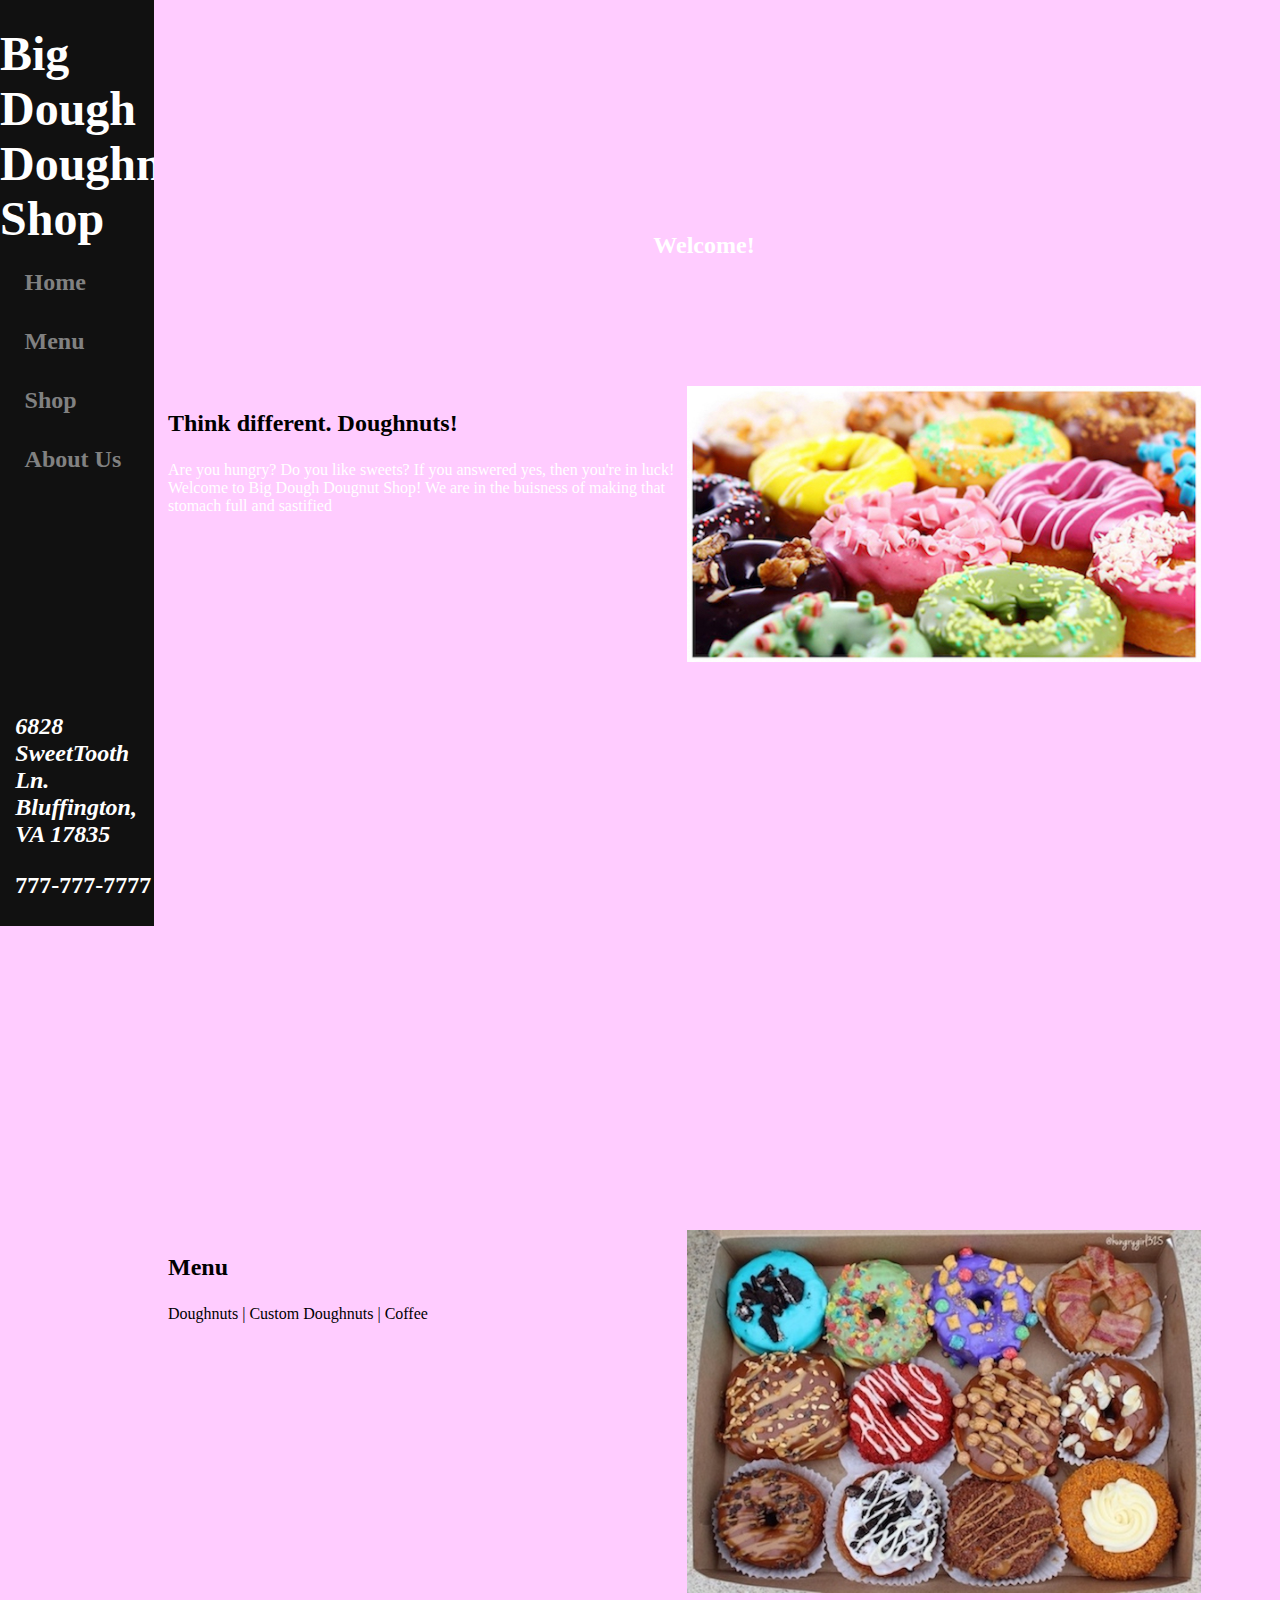
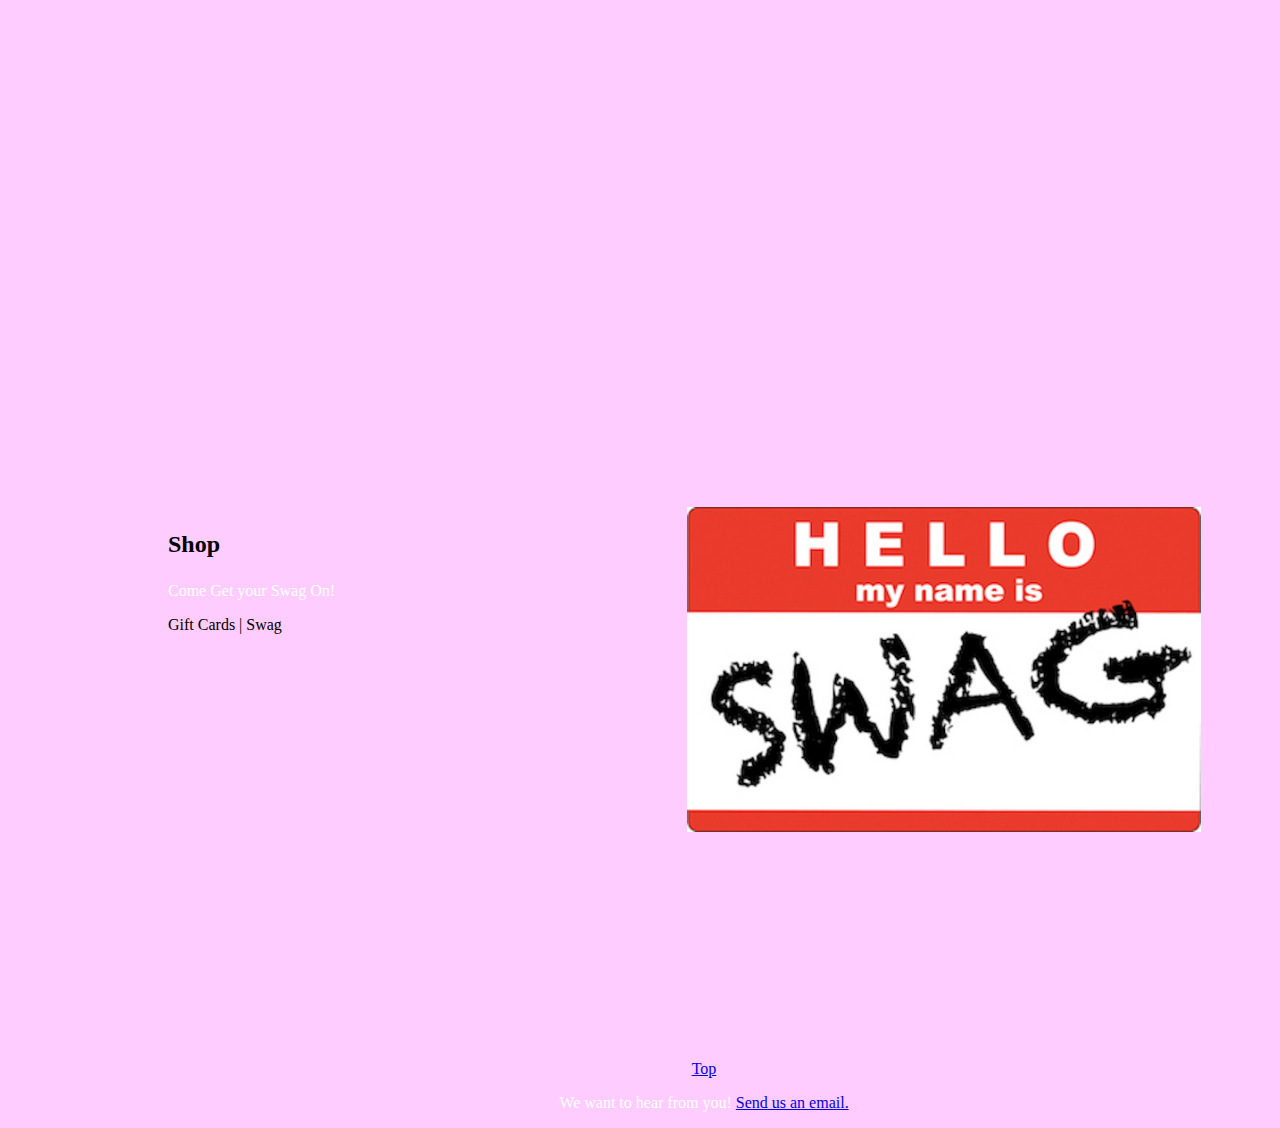
<file: final_project/index.html>
<!DOCTYPE html>
<html>

<head>

	<title>Big Dough Doughnut Shop - Home</title>

	<link rel="stylesheet" type="text/css" href="css/style.css">

	<meta name="viewport" content="width=device-width, initial-scale=1">

</head>

<body>

	<header>
		<nav>
			<h1>Big Dough Doughnut Shop</h1>
			<a href="index.html">Home</a>
			<a href="menu.html">Menu</a>
			<a href="shop.html">Shop</a>
			<a href="aboutus.html">About Us</a>
		</nav>
		<aside>
			<h1>Big Dough Doughnut Shop</h1>
			<a href="index.html">Home</a>
			<a href="menu.html">Menu</a>
			<a href="shop.html">Shop</a>
			<a href="aboutus.html">About Us</a>
			<address>6828 SweetTooth Ln. Bluffington, VA 17835</address>
			<p>777-777-7777</p>
		</aside>
	</header>
	<main>
		<section id="home">

			<center><h2 id="top">Welcome!</h2></center>


			<div class="description">
				<p class="label">Think different. Doughnuts!</p>

				<p> Are you hungry? Do you like sweets? If you answered yes, then you're in luck! Welcome to Big Dough Dougnut Shop! We are in the buisness of making that stomach full and sastified </p>
			</div>
			<div class="image-container">
				<img src="images/good-donut.jpg">
			</div>
		</section>
		<br>
		<br>
		<br>
		<br>
		<br>
		<br>
		<br>
		<br>
		<br>
		<br>

		<section id="menu">
			<div class="description">
				<p class="label">Menu</p>
				<p2>Doughnuts | Custom Doughnuts | Coffee</p2>
			</div>
			<div class="image-container">
				<img src="images/menu.jpg">
			</div>
		</section>
		<br>
		<br>
		<br>
		<br>
		<br>
		<br>
		<br>

		<section id="shop">
			<div class="description">
				<p class="label">Shop</p>
				<p>Come Get your Swag On!</p>
				<p2>Gift Cards | Swag </p2>
			</div>
			<div class="image-container">
				<img src="images/swag3.jpg">
			</div>
		</section>

	</main>

	<center>
		<a href="#top">Top</a>
	</center>


	<footer id="footer">
		<p>We want to hear from you! <a href="mailto:BigDough-DoughnutShop@gmail.com?subject=Blog Feedback">Send us an email.</a></p>
	</footer>

</body>
</file>
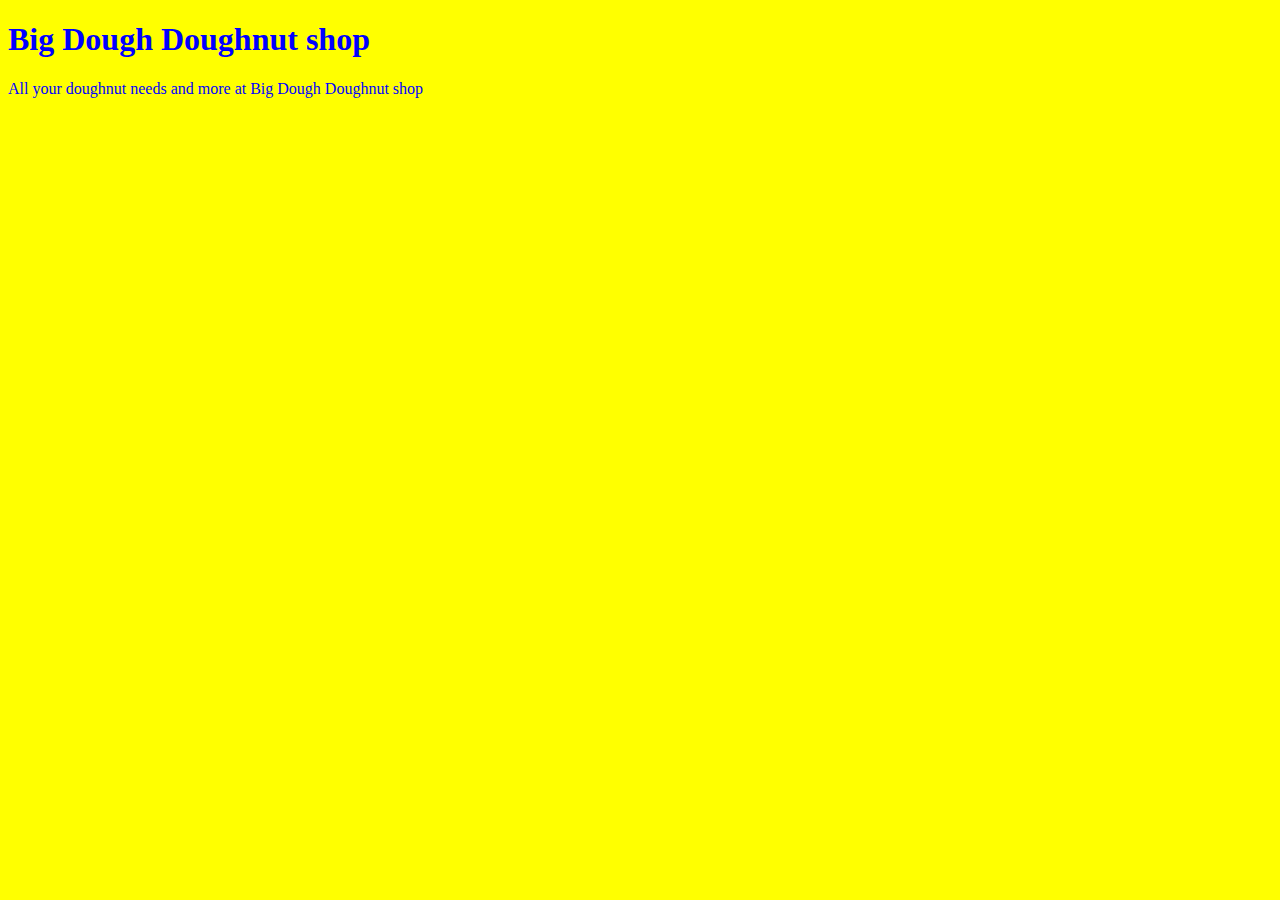
<file: Unit_1/index.html>
<!DOCTYPE html>
<!DOCTYPE html>
<html>
<head>
	<title>Big Dough Doughnut shop</title>
	<link rel="stylesheet" type="text/css" href="css/style.css">
</head>
<body>
	<h1>Big Dough Doughnut shop</h1>
	<p>All your doughnut needs and more at Big Dough Doughnut shop</p>
</body>
</html>
</file>
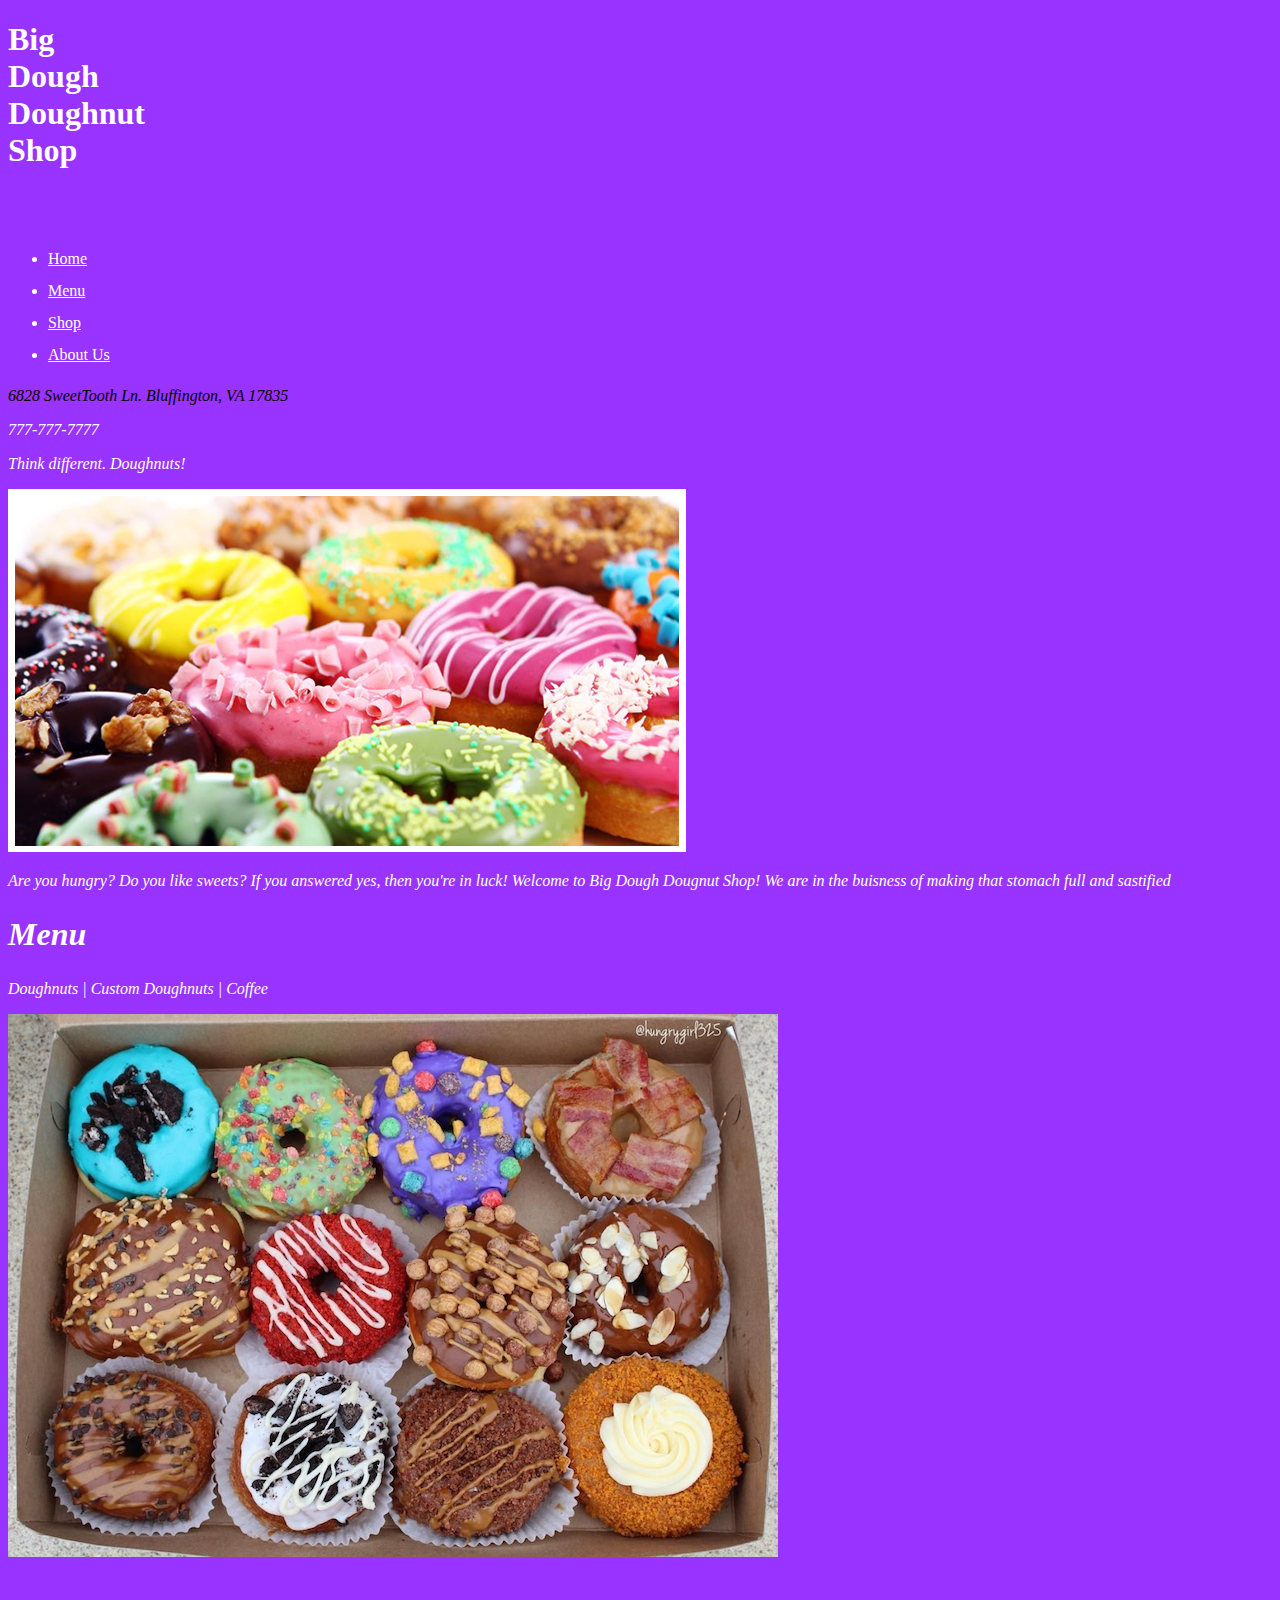
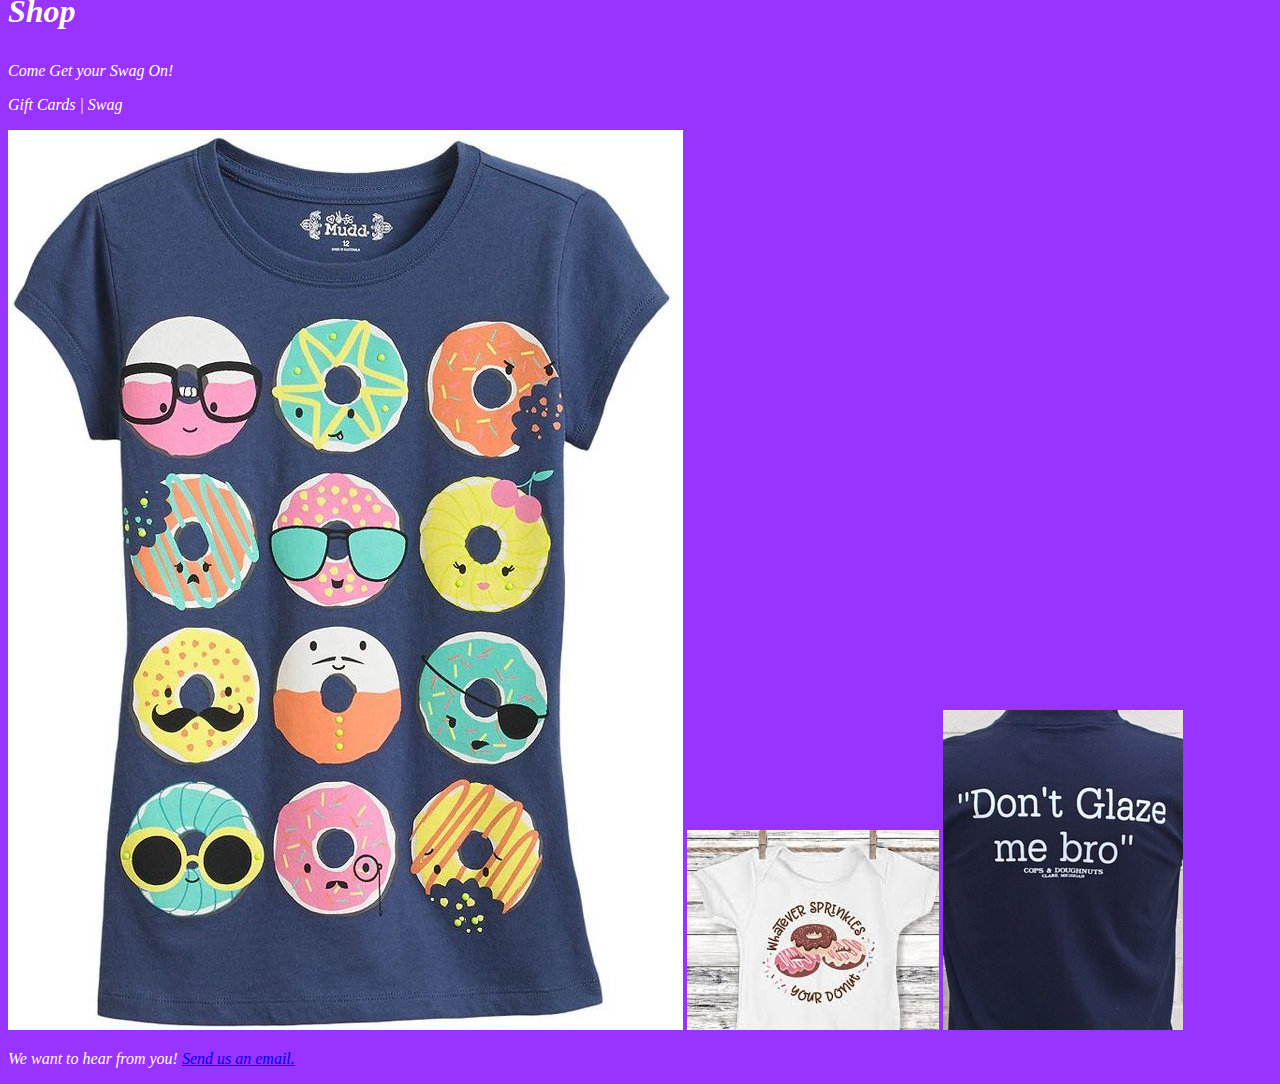
<file: unit_3/index.html>
<!DOCTYPE html>
<html>
<head>

	<title>Big Dough Doughnut Shop</title>

<link rel="stylesheet" type="text/css" href="css/style.css">

	
</head>

<body>



<h1>Big Dough Doughnut Shop</h1>

	<ul>
		<li>Home</li>
		<li>Menu</li>
		<li>Shop</li>
		<li>About Us</li>
		
	</ul>
		


<address>6828 SweetTooth Ln. Bluffington, VA 17835</p>
<p>777-777-7777</p>

	
	<p>Think different. Doughnuts!</p>
<img src="images/good-donut.jpg">
<p> Are you hungry?
     Do you like sweets?
     If you answered yes, then you're in luck! Welcome to Big Dough Dougnut Shop! We are in the buisness of making that stomach full and sastified 
</p>

<h2>Menu</h2>
<p>Doughnuts | Custom Doughnuts | Coffee</p>
<img src="images/menu.jpg" alt="images/12 insane doughnuts">

<h3>Shop</h3>
<p>Come Get your Swag On!</p>
<p>Gift Cards | Swag </p>

<img src="images/swag1.jpg" alt="Cool Looking Swag!">

<img src="images/swag2.jpg" alt="Cool Looking Swag!">

<img src="images/swag3.jpg" alt="Cool Looking Swag!">

<p>We want to hear from you! <a href="mailto:BigDough-DoughnutShop@gmail.com?subject=Blog Feedback">Send us an email.</a></p>

</body>

</html>
</file>
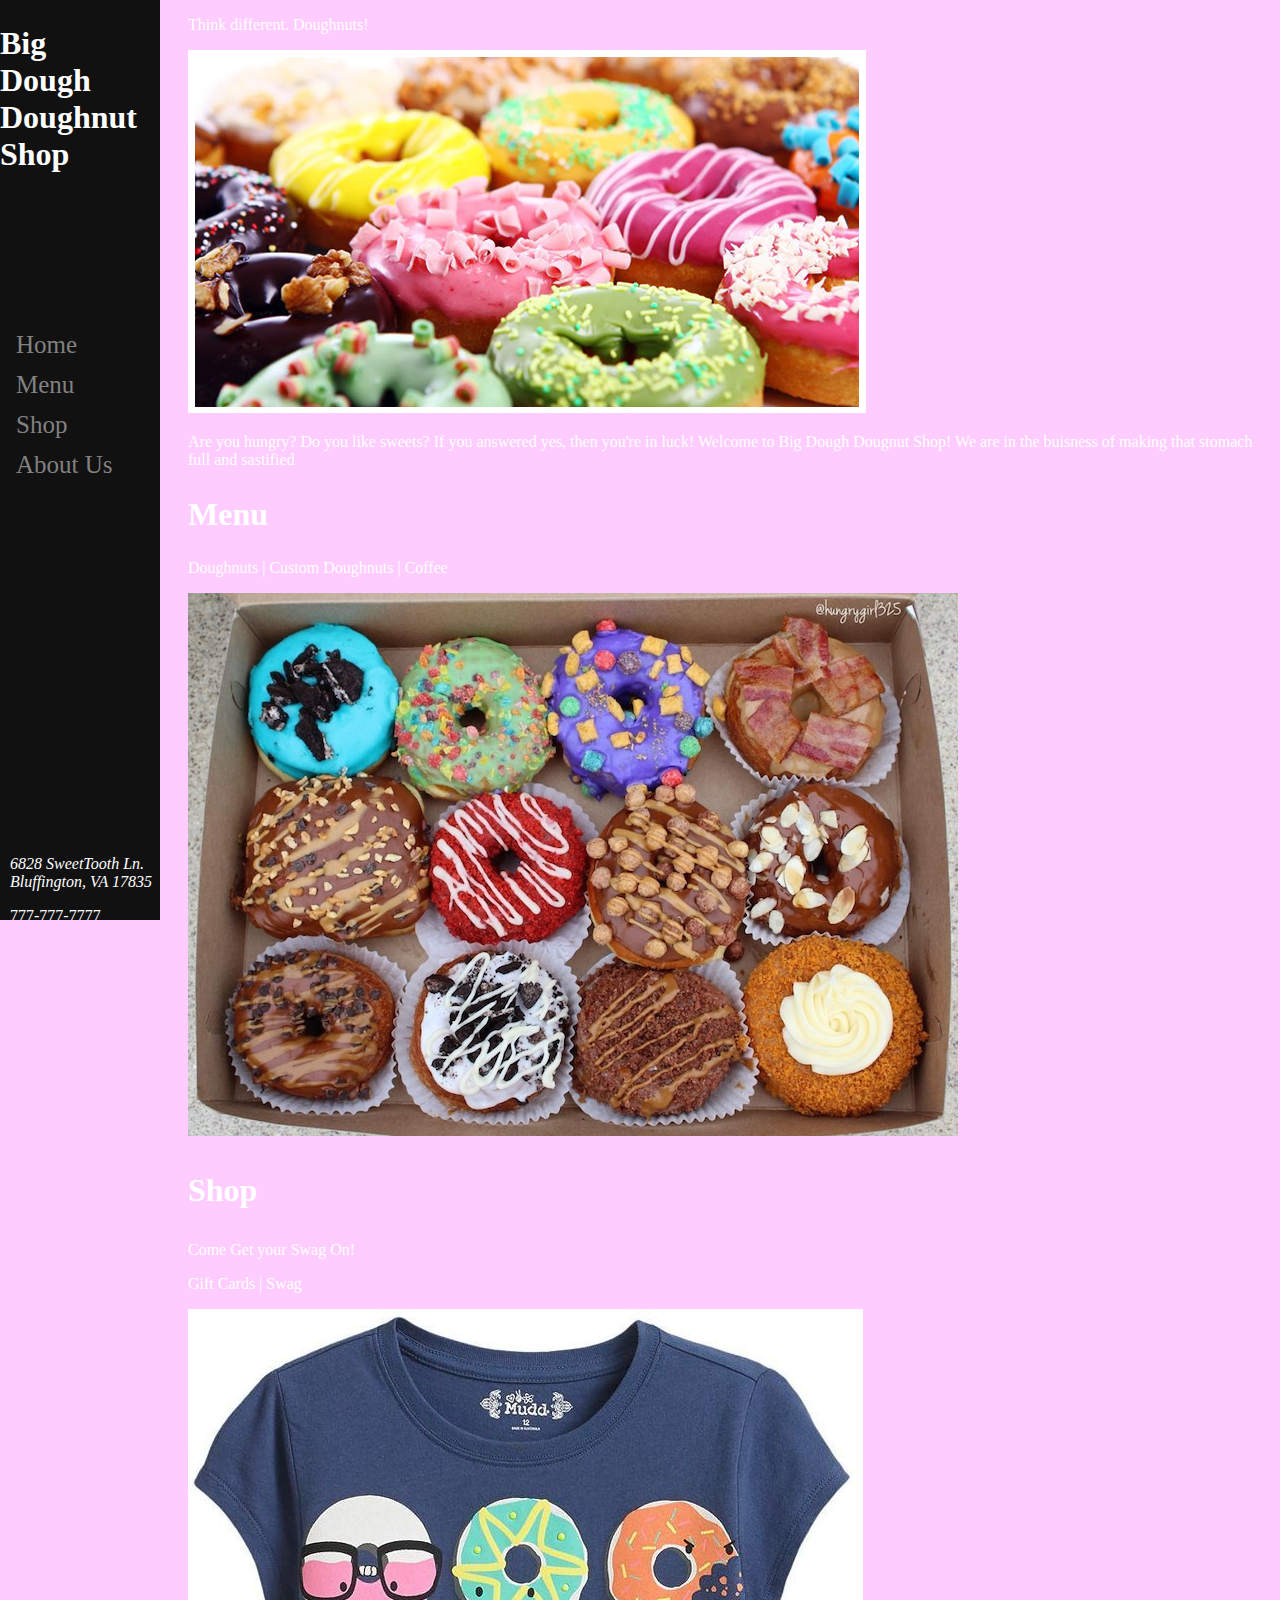
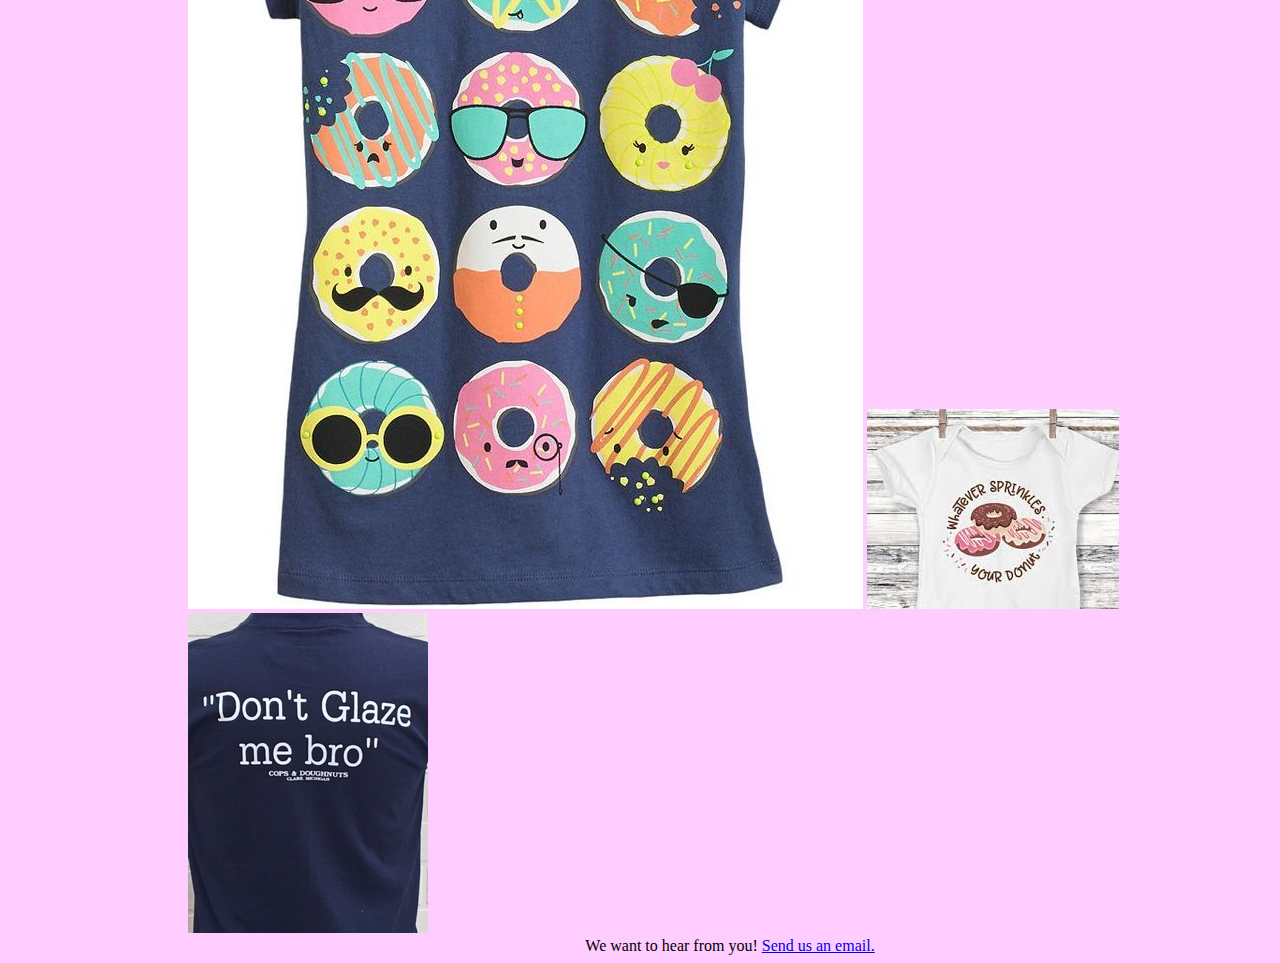
<file: unit_5/index.html>
<!DOCTYPE html>
<html>
<head>

	<title>Big Dough Doughnut Shop</title>

<link rel="stylesheet" type="text/css" href="css/style.css">

</head>

<body>

<div class="sidenav">
	<header>Big Dough Doughnut Shop</header>
	<a href="#Home">Home</a>
	<a href="#Menu">Menu</a>
	<a href="#Shop">Shop</a>
	<a href="#About Us">About Us</a>
	<address>6828 SweetTooth Ln. Bluffington, VA 17835</address>
    <p>777-777-7777</p>

</div>

	<p>Think different. Doughnuts!</p>
<img src="images/good-donut.jpg">
<p> Are you hungry?
     Do you like sweets?
     If you answered yes, then you're in luck! Welcome to Big Dough Dougnut Shop! We are in the buisness of making that stomach full and sastified 
</p>

<h2>Menu</h2>
<p>Doughnuts | Custom Doughnuts | Coffee</p>
<img src="images/menu.jpg" alt="images/12 insane doughnuts">

<h3>Shop</h3>
<p>Come Get your Swag On!</p>
<p>Gift Cards | Swag </p>

<img src="images/swag1.jpg" alt="Cool Looking Swag!">

<img src="images/swag2.jpg" alt="Cool Looking Swag!">

<img src="images/swag3.jpg" alt="Cool Looking Swag!">

<footer>We want to hear from you! <a href="mailto:BigDough-DoughnutShop@gmail.com?subject=Blog Feedback">Send us an email.</a></footer>


</body>
</file>
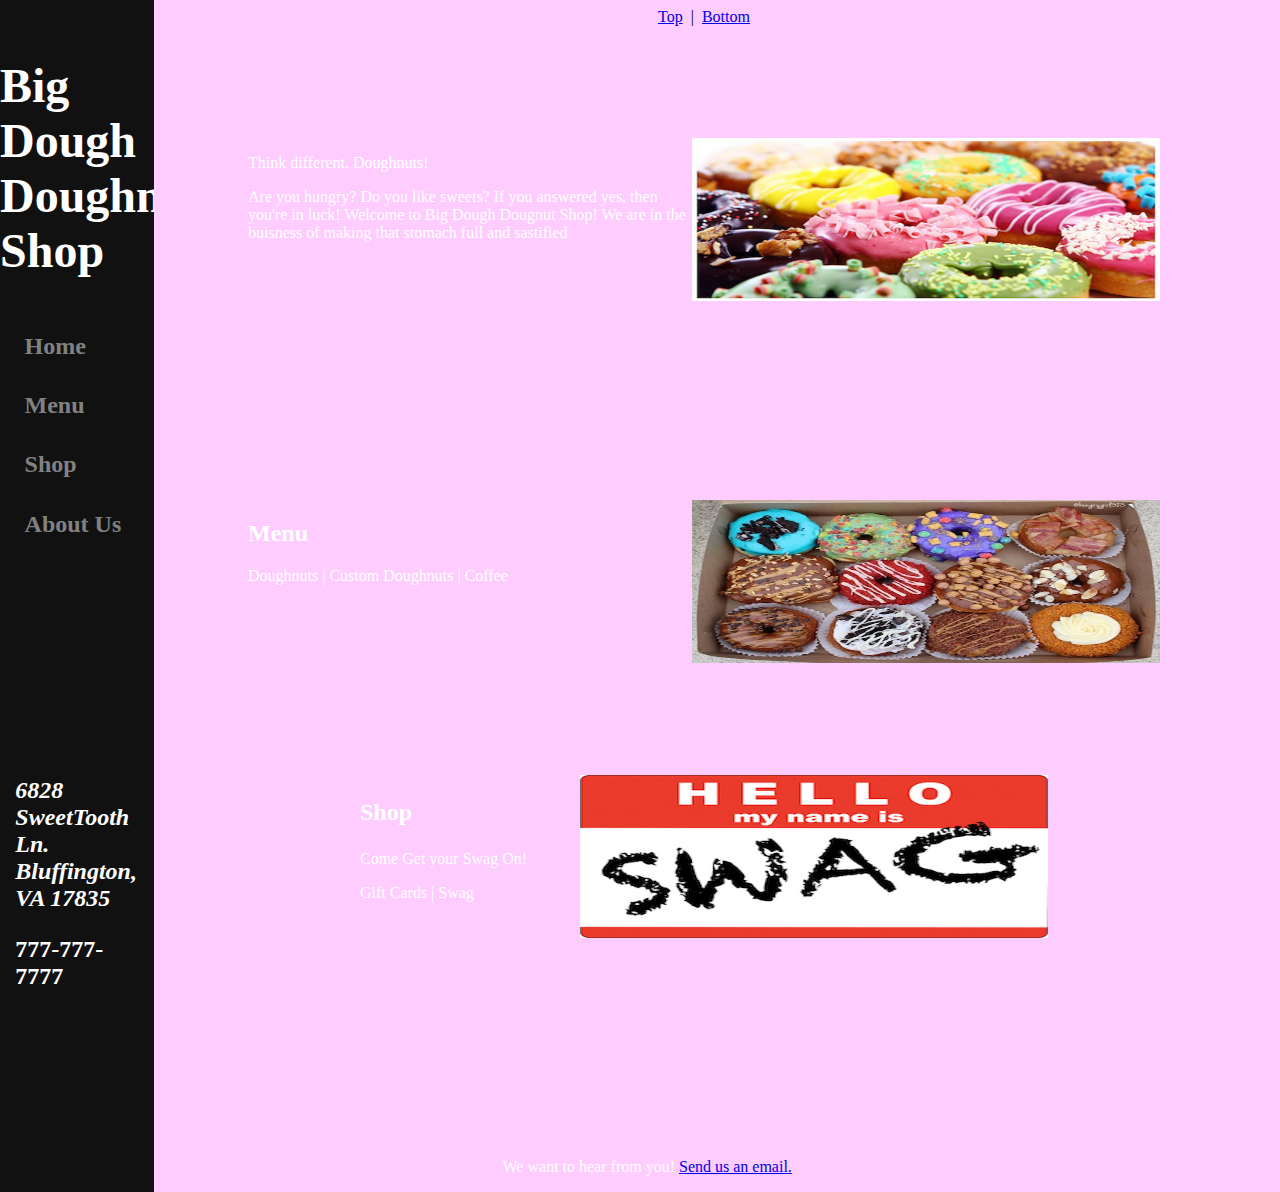
<file: unit_6/index.html>
<!DOCTYPE html>
<html>
<head>

	<title>Big Dough Doughnut Shop</title>

<link rel="stylesheet" type="text/css" href="css/style.css">
<center>
<a href="#Top">Top</a>
&nbsp;|&nbsp;
<a href="#Bot">Bottom</a>
</center>
</head>

<body>
	
<main>

<header class="sidenav">

<aside>
    <h1>Big Dough Doughnut Shop</h1>
    <a href="#Home">Home</a>
	<a href="#Menu">Menu</a>
	<a href="#Shop">Shop</a>
	<a href="#About Us">About Us</a>
    <address>6828 SweetTooth Ln. Bluffington, VA 17835</address>
    <p>777-777-7777</p>
</aside>

</header>
	
<div id="Home" style="padding: 7em;"><img src="images/good-donut.jpg" style="width:468px;height:163px;"><p>Think different. Doughnuts!</p>

       
     <p> Are you hungry?
     Do you like sweets?
     If you answered yes, then you're in luck! Welcome to Big Dough Dougnut Shop! We are in the buisness of making that stomach full and sastified </p>
 </div>
 <br>
       <div id="Menu" style="padding: 7em;"><img src="images/menu.jpg" style="width:468px;height:163px;">


            <h2>Menu</h2>
            <p>Doughnuts | Custom Doughnuts | Coffee</p>
        
<br>
	<br>
           
<div id="Shop" style="padding: 7em;"><img src="images/swag3.jpg" style="width:468px;height:163px;"><p>


    <h3>Shop</h3>
<p>Come Get your Swag On!</p>
<p>Gift Cards | Swag </p>

</div>

 </main>

<footer id="footer">
    <p>We want to hear from you! <a href="mailto:BigDough-DoughnutShop@gmail.com?subject=Blog Feedback">Send us an email.</a></p>
</footer>

</body>
</file>
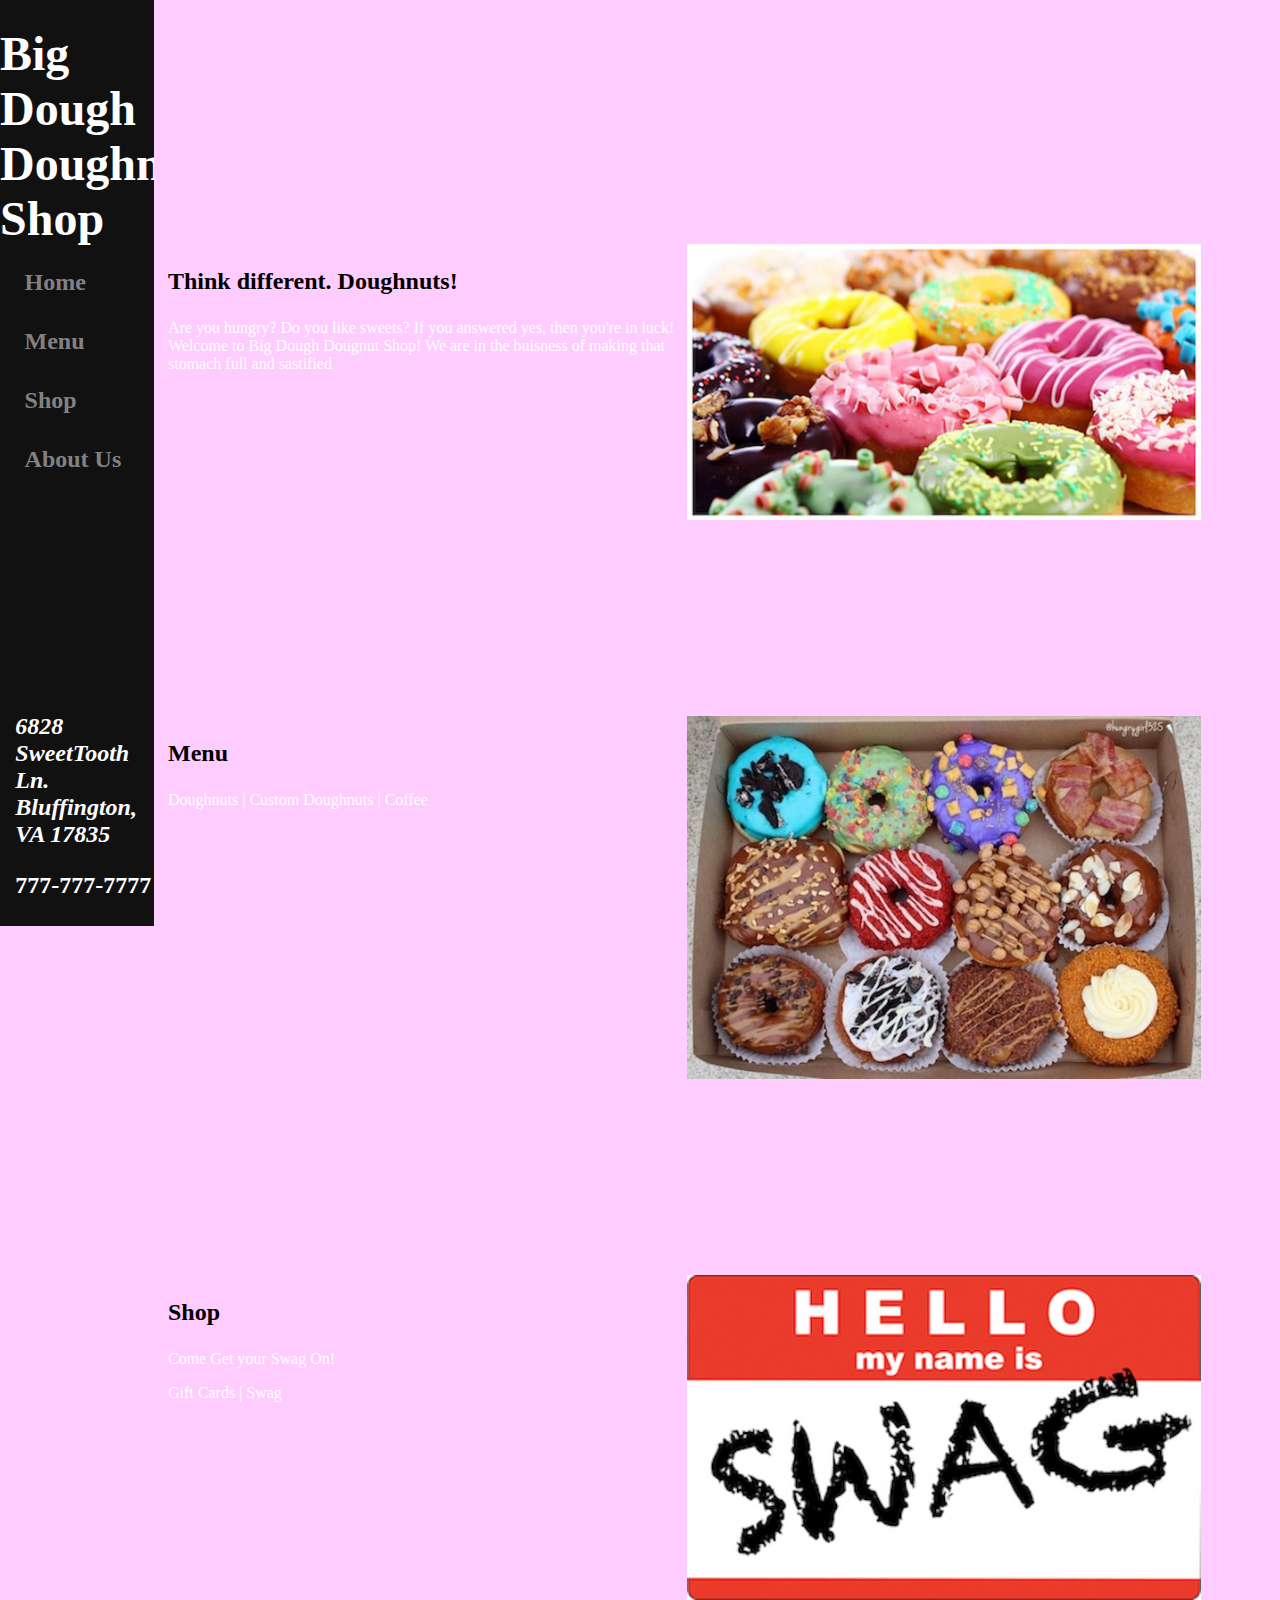
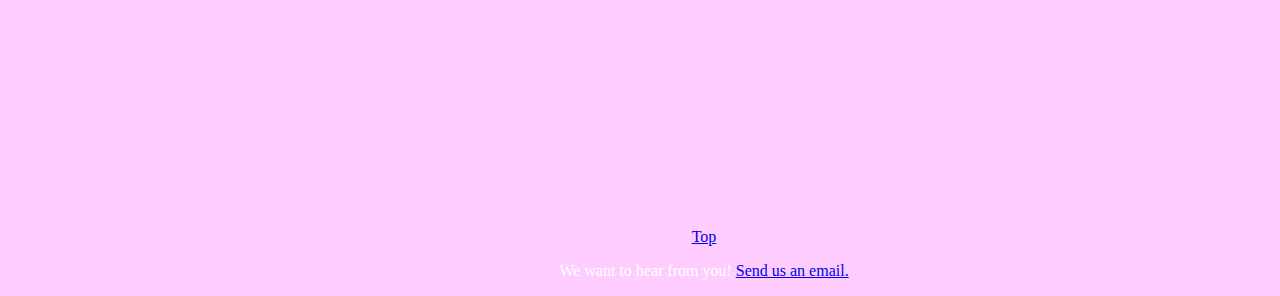
<file: unit_8/index.html>
<!DOCTYPE html>
<html>
<head>

	<title>Big Dough Doughnut Shop</title>

<link rel="stylesheet" type="text/css" href="css/style.css">

<meta name="viewport" content="width=device-width, initial-scale=1">
   
</head>

<body>

<h2 id="top"></h2>

<header class="sidenav">
    <nav>
        <h1>Big Dough Doughnut Shop</h1>
        <a href="#Home">Home</a>
        <a href="#Menu">Menu</a>
        <a href="#Shop">Shop</a>
        <a href="#About Us">About Us</a>
    </nav>
    <aside>
        <h1>Big Dough Doughnut Shop</h1>
        <a href="#Home">Home</a>
    	<a href="#Menu">Menu</a>
    	<a href="#Shop">Shop</a>
    	<a href="#About Us">About Us</a>
        <address>6828 SweetTooth Ln. Bluffington, VA 17835</address>
        <p>777-777-7777</p>
    </aside>
</header>
<main>	
    
    <section id="home">
        <div class="description">
            <p class="label">Think different. Doughnuts!</p>

             <p> Are you hungry?
             Do you like sweets?
             If you answered yes, then you're in luck! Welcome to Big Dough Dougnut Shop! We are in the buisness of making that stomach full and sastified </p>
         </div> 
         <div class="image-container">
            <img src="images/good-donut.jpg">
        </div>
     </section>

    <section id="menu">
        <div class="description">
			<p class="label">Menu</p>
            <p>Doughnuts | Custom Doughnuts | Coffee</p>
        </div>
        <div class="image-container">
            <img src="images/menu.jpg">
        </div>
    </section>
    <section id="shop">
        <div class="description">
            <p class="label">Shop</p>
            <p>Come Get your Swag On!</p>
            <p>Gift Cards | Swag </p>
        </div>
        <div class="image-container">
            <img src="images/swag3.jpg">
        </div>
    </section>

 </main>

    <center>
    <a href="#top">Top</a>
    </center>
   

<footer id="footer">
    <p>We want to hear from you! <a href="mailto:BigDough-DoughnutShop@gmail.com?subject=Blog Feedback">Send us an email.</a></p>
</footer>

</body>
</file>
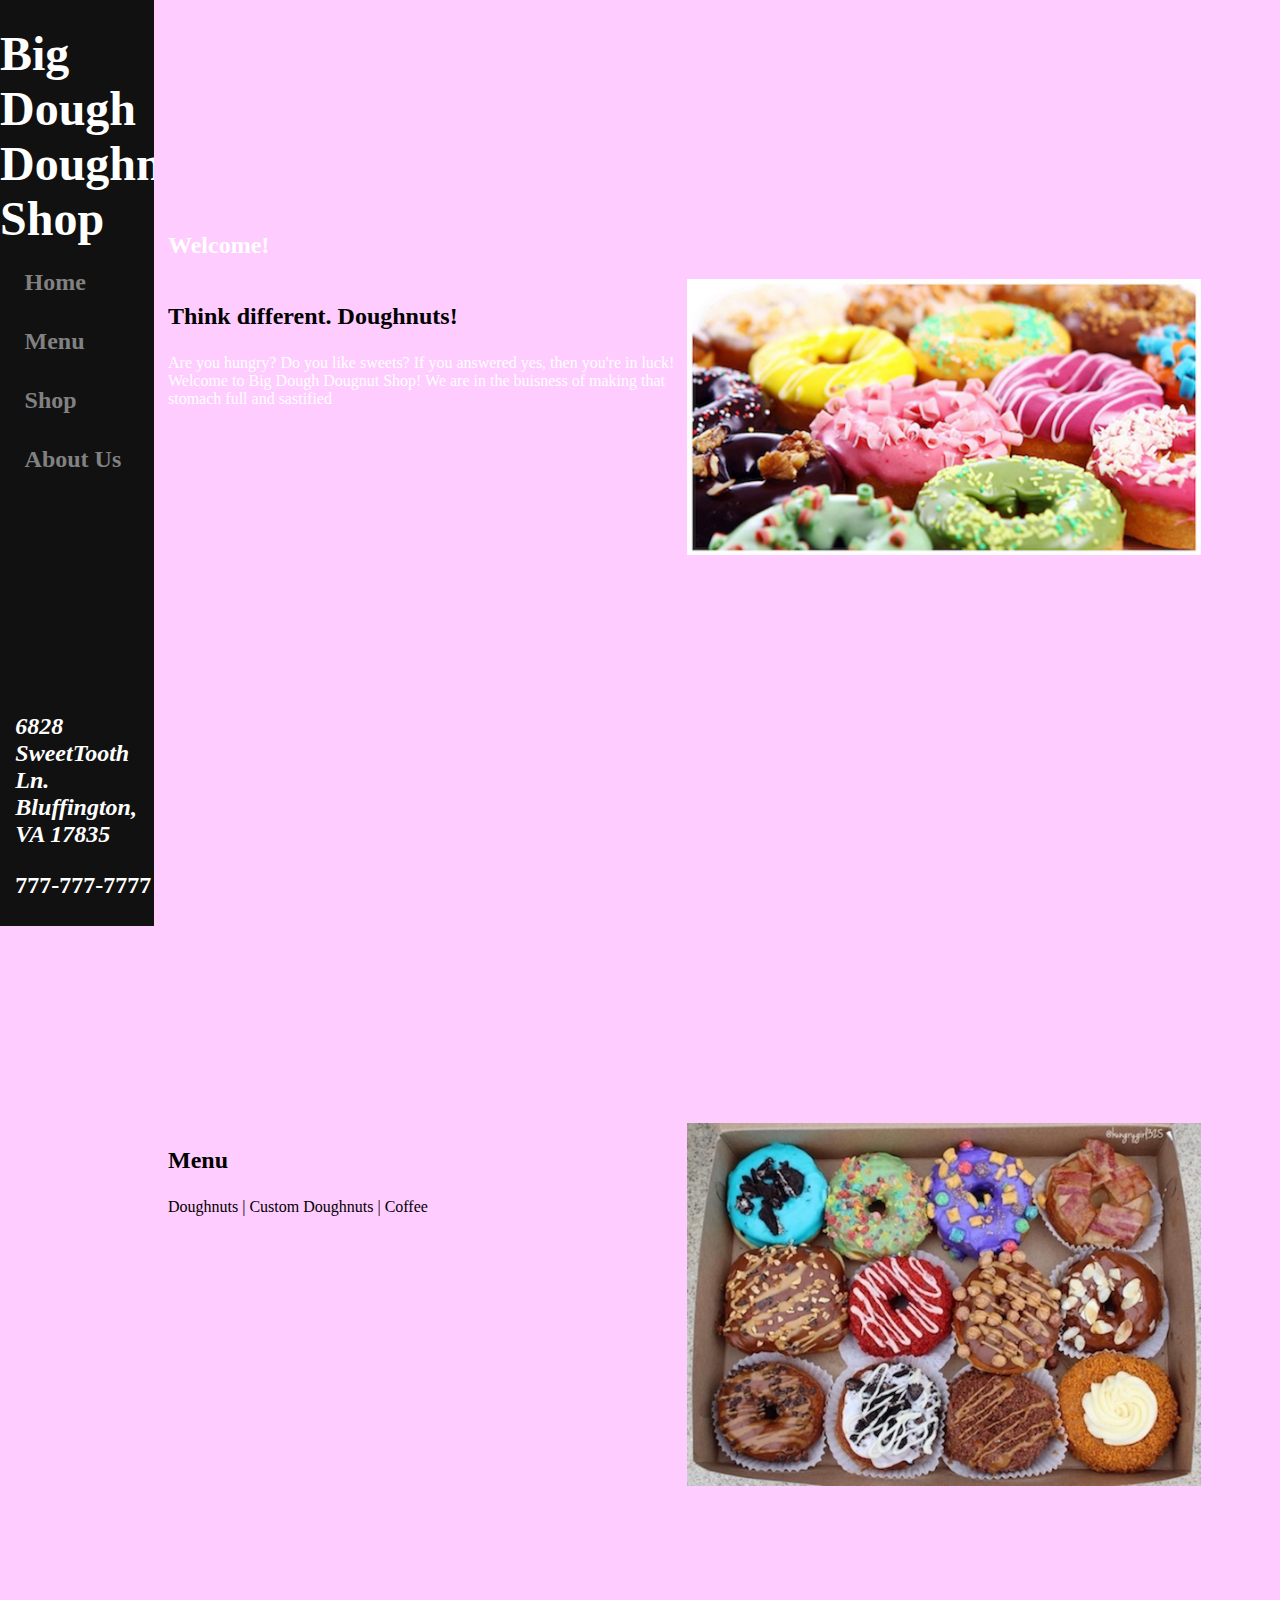
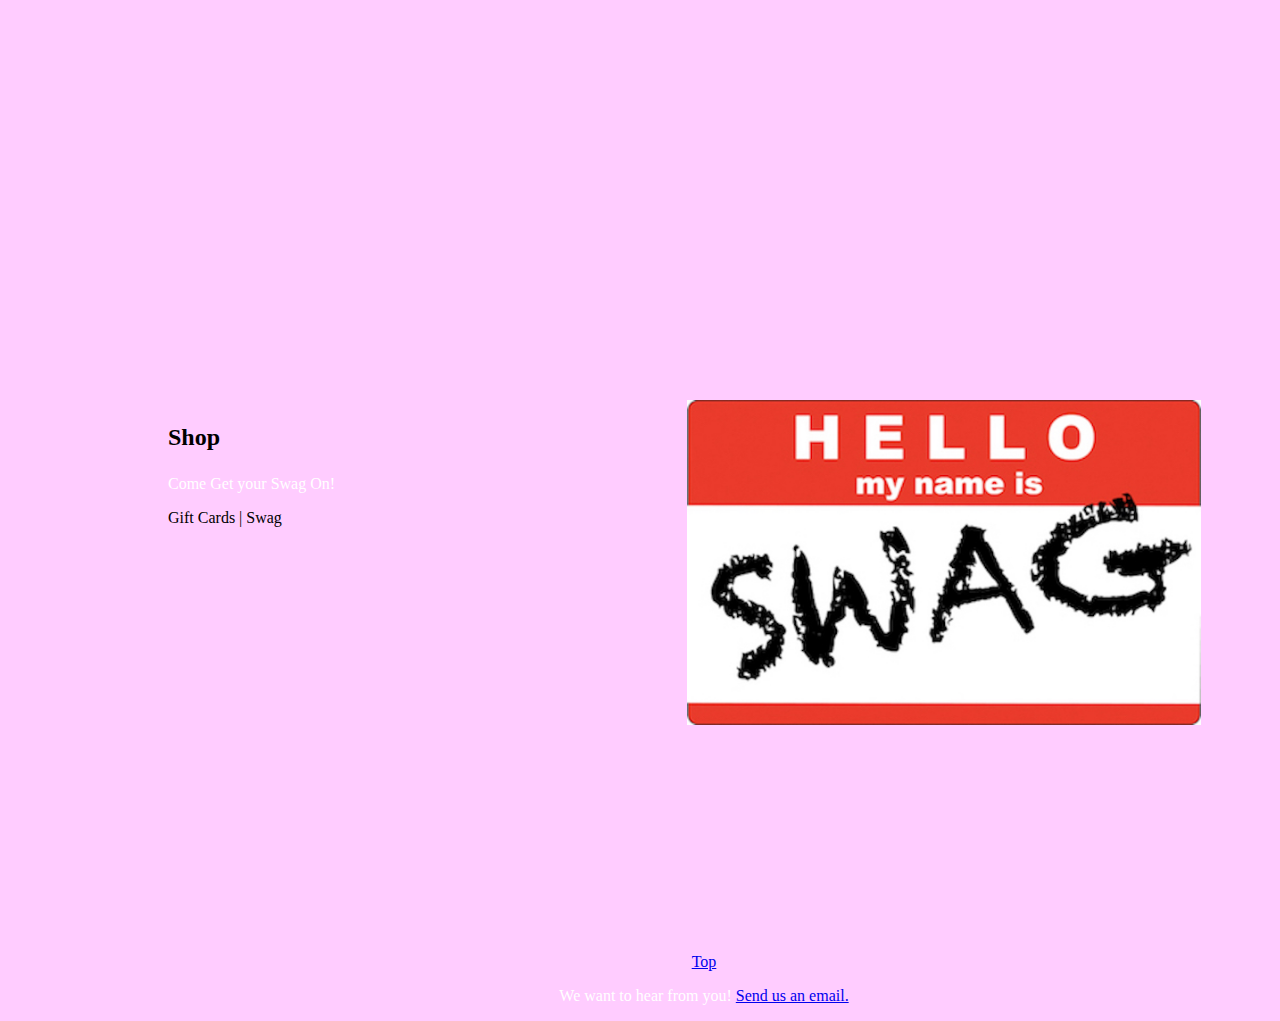
<file: unit_9/index.html>
<!DOCTYPE html>
<html>
<head>

	<title>Big Dough Doughnut Shop</title>

<link rel="stylesheet" type="text/css" href="css/style.css">

<meta name="viewport" content="width=device-width, initial-scale=1">
   
</head>

<body>

    <header>
        <nav>
            <h1>Big Dough Doughnut Shop</h1>
            <a href="#Home">Home</a>
            <a href="#Menu">Menu</a>
            <a href="#Shop">Shop</a>
            <a href="#About Us">About Us</a>
        </nav>
        <aside>
            <h1>Big Dough Doughnut Shop</h1>
            <a href="#Home">Home</a>
            <a href="#Menu">Menu</a>
            <a href="#Shop">Shop</a>
            <a href="#About Us">About Us</a>
            <address>6828 SweetTooth Ln. Bluffington, VA 17835</address>
            <p>777-777-7777</p>
        </aside>
    </header>
    <main>
        <section id="home">
            
            <h2 id="top">Welcome!</h2>


            <div class="description">
                <p class="label">Think different. Doughnuts!</p>

                <p> Are you hungry?
                Do you like sweets?
                If you answered yes, then you're in luck! Welcome to Big Dough Dougnut Shop! We are in the buisness of making that stomach full and sastified </p>
            </div> 
            <div class="image-container">
                <img src="images/good-donut.jpg">
            </div>
        </section>
<br>
<br>
<br>
<br>
<br>
<br>
<br>
<br>
<br>
<br>

       <section id="menu">
            <div class="description">
                <p class="label">Menu</p>
                <p2>Doughnuts | Custom Doughnuts | Coffee</p2>
            </div>
            <div class="image-container">
                <img src="images/menu.jpg">
            </div>
        </section>
<br>
<br>
<br>
<br>
<br>
<br>
<br>

        <section id="shop">
            <div class="description">
                <p class="label">Shop</p>
                <p>Come Get your Swag On!</p>
                <p2>Gift Cards | Swag </p2>
            </div>
            <div class="image-container">
                <img src="images/swag3.jpg">
            </div>
        </section>

    </main>

    <center>
        <a href="#top">Top</a>
    </center>
   

    <footer id="footer">
        <p>We want to hear from you! <a href="mailto:BigDough-DoughnutShop@gmail.com?subject=Blog Feedback">Send us an email.</a></p>
    </footer>

</body>
</file>
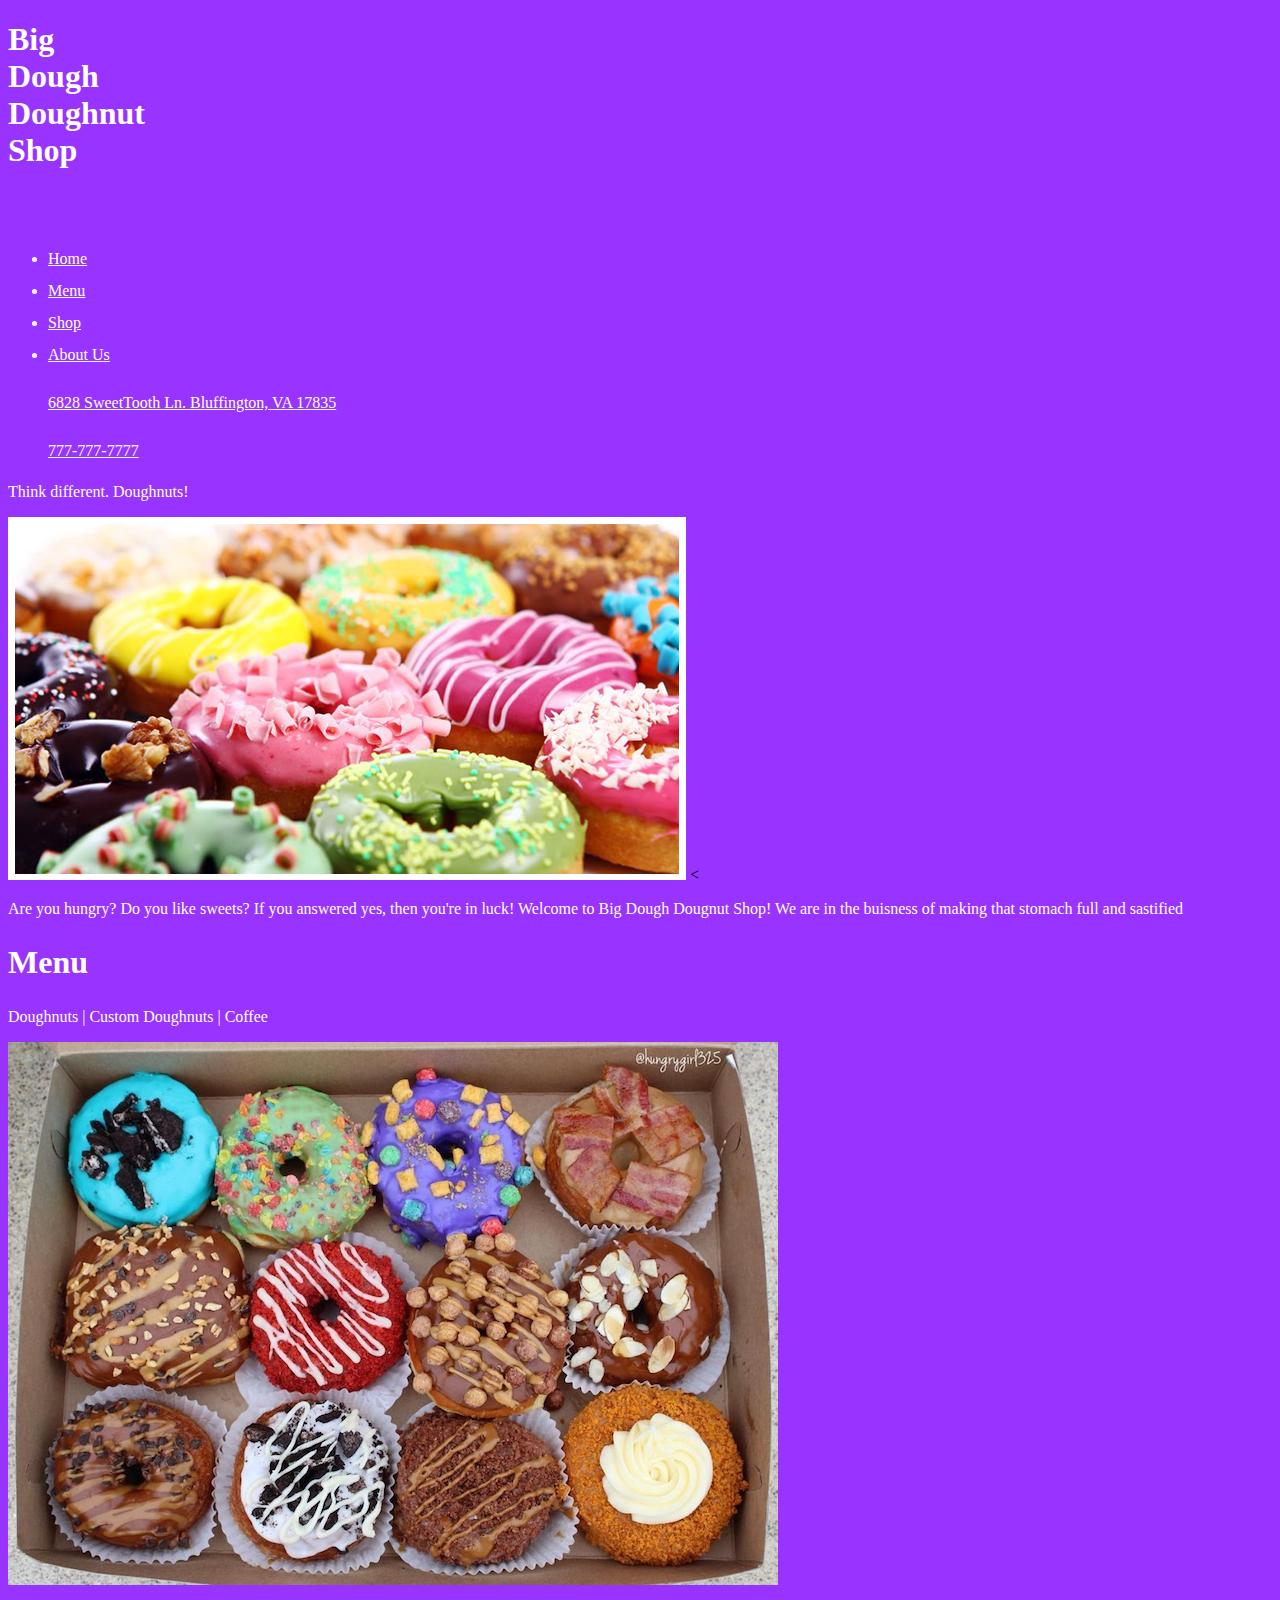
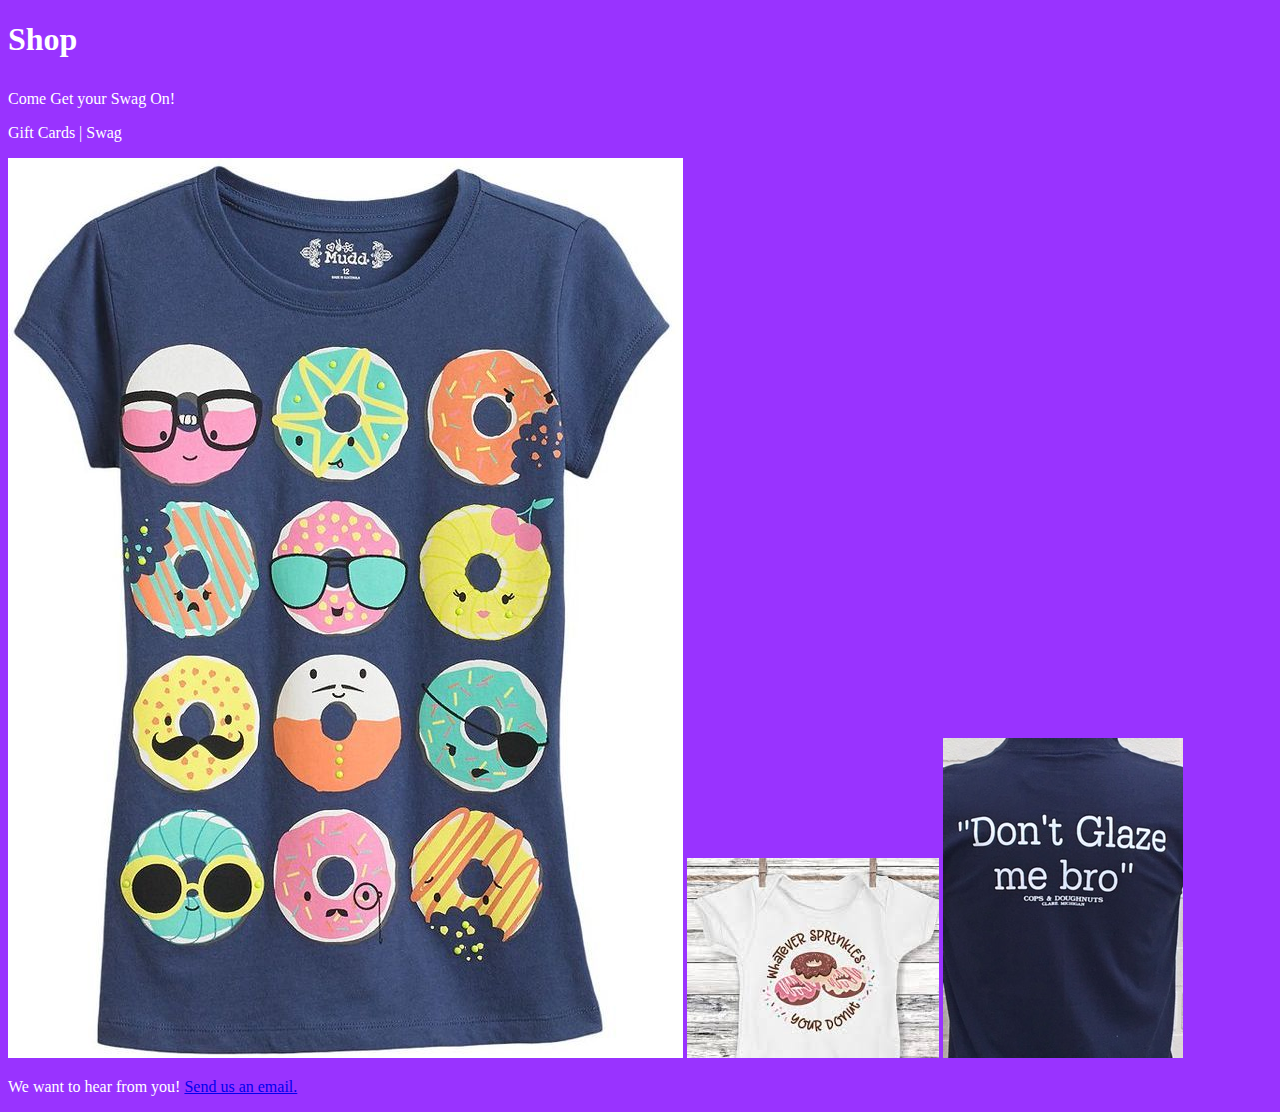
<file: unit_3/images/index.html>
<!DOCTYPE html>
<html>
<head>

	<title></title>

<link rel="stylesheet" type="text/css" href="style.css">

	
</head>

<body>

<h1>Big Dough Doughnut Shop</h1>

	<ul>
		<li>Home</li>
		<li>Menu</li>
		<li>Shop</li>
		<li>About Us</li>

<p>6828 SweetTooth Ln. Bluffington, VA 17835</p>
<p>777-777-7777</p>

	</ul>
	<p>Think different. Doughnuts!</p>
<img src="good-donut.jpg">
<<p> Are you hungry?
     Do you like sweets?
     If you answered yes, then you're in luck! Welcome to Big Dough Dougnut Shop! We are in the buisness of making that stomach full and sastified 
</p>

<h2>Menu</h2>
<p>Doughnuts | Custom Doughnuts | Coffee</p>
<img src="menu.jpg" alt="12 insane doughnuts">

<h3>Shop</h3>
<p>Come Get your Swag On!</p>
<p>Gift Cards | Swag </p>
<img src="swag1.jpg" alt="Cool Looking Swag!">

<img src="swag2.jpeg" alt="Cool Looking Swag!">

<img src="swag3.jpg" alt="Cool Looking Swag!">

<p>We want to hear from you! <a href="mailto:BigDough-DoughnutShop@gmail.com?subject=Blog Feedback">Send us an email.</a></p>

</body>

</html>
</file>
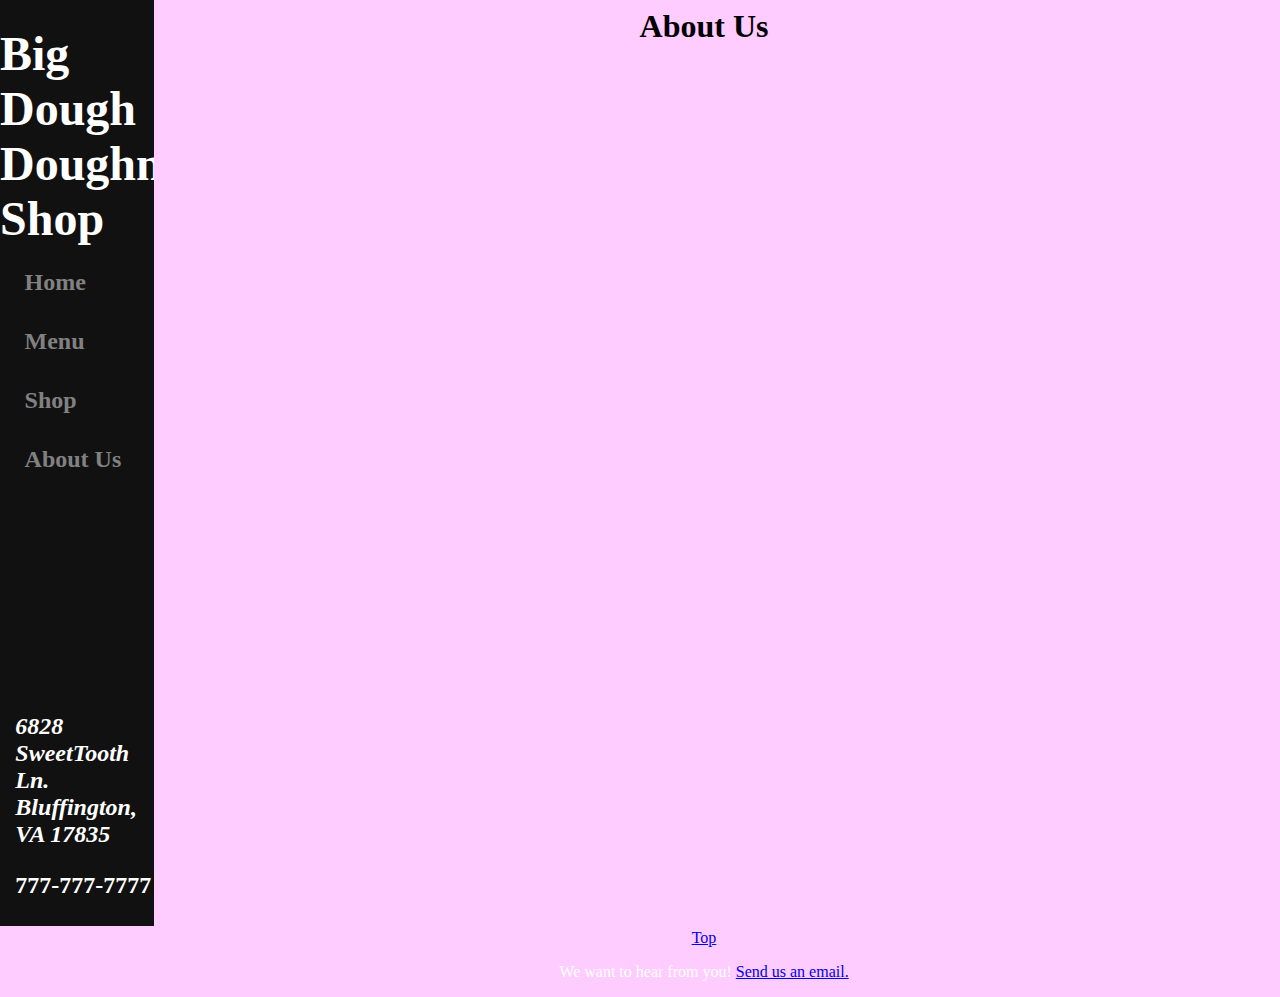
<file: final_project/aboutus.html>
<html>

<head>

	<title>Big Dough Doughnut Shop - Home</title>

	<link rel="stylesheet" type="text/css" href="css/style.css">

	<meta name="viewport" content="width=device-width, initial-scale=1">

</head>

<body>

<center><h1>About Us</h1></center>


	<header>
		<nav>
			<h1>Big Dough Doughnut Shop</h1>
			<a href="index.html">Home</a>
			<a href="menu.html">Menu</a>
			<a href="shop.html">Shop</a>
			<a href="aboutus.html">About Us</a>
		</nav>
		<aside>
			<h1>Big Dough Doughnut Shop</h1>
			<a href="index.html">Home</a>
			<a href="menu.html">Menu</a>
			<a href="shop.html">Shop</a>
			<a href="aboutus.html">About Us</a>
			<address>6828 SweetTooth Ln. Bluffington, VA 17835</address>
			<p>777-777-7777</p>
		</aside>
	</header>








	<center>
		<a href="#top">Top</a>
	</center>

	<footer id="footer">
		<p>We want to hear from you! <a href="mailto:BigDough-DoughnutShop@gmail.com?subject=Blog Feedback">Send us an email.</a></p>
	</footer>
</file>
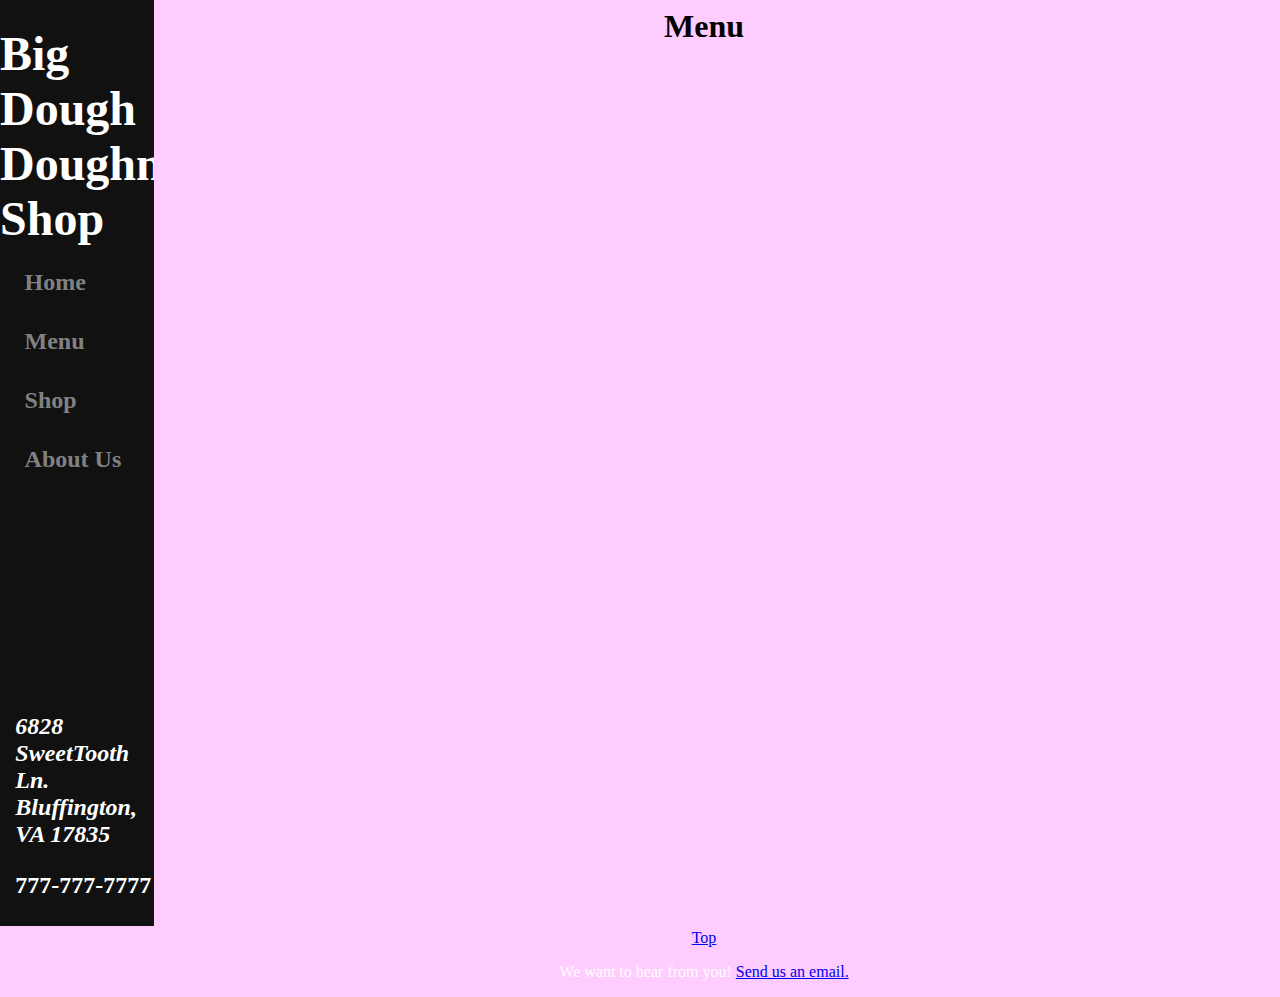
<file: final_project/menu.html>
<html>

<head>

	<title>Big Dough Doughnut Shop - Home</title>

	<link rel="stylesheet" type="text/css" href="css/style.css">

	<meta name="viewport" content="width=device-width, initial-scale=1">

</head>

<body>

<center><h1>Menu</h1></center>


	<header>
		<nav>
			<h1>Big Dough Doughnut Shop</h1>
			<a href="index.html">Home</a>
			<a href="menu.html">Menu</a>
			<a href="shop.html">Shop</a>
			<a href="aboutus.html">About Us</a>
		</nav>
		<aside>
			<h1>Big Dough Doughnut Shop</h1>
			<a href="index.html">Home</a>
			<a href="menu.html">Menu</a>
			<a href="shop.html">Shop</a>
			<a href="aboutus.html">About Us</a>
			<address>6828 SweetTooth Ln. Bluffington, VA 17835</address>
			<p>777-777-7777</p>
		</aside>
	</header>








	<center>
		<a href="#top">Top</a>
	</center>

	<footer id="footer">
		<p>We want to hear from you! <a href="mailto:BigDough-DoughnutShop@gmail.com?subject=Blog Feedback">Send us an email.</a></p>
	</footer>
</file>
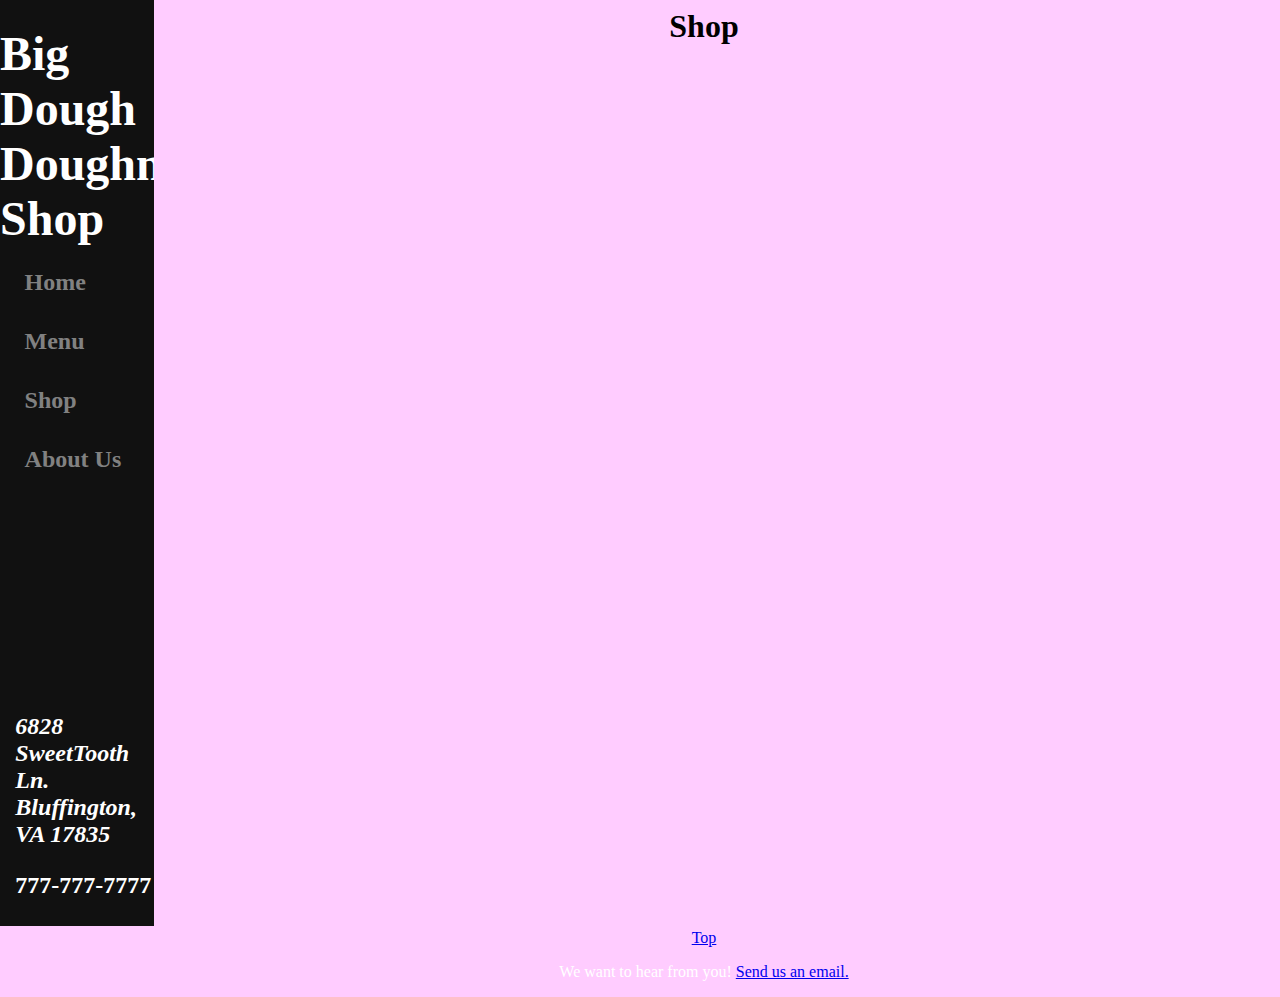
<file: final_project/shop.html>
<html>

<head>

	<title>Big Dough Doughnut Shop - Home</title>

	<link rel="stylesheet" type="text/css" href="css/style.css">

	<meta name="viewport" content="width=device-width, initial-scale=1">

</head>

<body>

<center><h1>Shop</h1></center>


	<header>
		<nav>
			<h1>Big Dough Doughnut Shop</h1>
			<a href="index.html">Home</a>
			<a href="menu.html">Menu</a>
			<a href="shop.html">Shop</a>
			<a href="aboutus.html">About Us</a>
		</nav>
		<aside>
			<h1>Big Dough Doughnut Shop</h1>
			<a href="index.html">Home</a>
			<a href="menu.html">Menu</a>
			<a href="shop.html">Shop</a>
			<a href="aboutus.html">About Us</a>
			<address>6828 SweetTooth Ln. Bluffington, VA 17835</address>
			<p>777-777-7777</p>
		</aside>
	</header>








	<center>
		<a href="#top">Top</a>
	</center>

	<footer id="footer">
		<p>We want to hear from you! <a href="mailto:BigDough-DoughnutShop@gmail.com?subject=Blog Feedback">Send us an email.</a></p>
	</footer>
</file>
<file: final_project/css/style.css>
@import url(https://fonts.googleapis.com/css?family=Coming+Soon | kavoon);
body {
  background: #ffccff;
  padding-left: 10%
}

h1 {
  margin: 0;
}

header, h2, h3, p {
  color: #ffffff
}

header, h2, h3 {
  font-family: 'Coming Soon', cursive;
}

nav {
  background: black;
  display: none;
}

p {
  font-family: 'Kavoon', cursive;
  font-size: 100%;
}

.label {
  color: black;
  font-weight: bold;
  font-size: 150%;
}

header {
  height: 100%;
  width: 50%
}

header, h2, h3 {
  font-weight: bold;
  font-size: 150%;
}

footer {
  right: 0%;
  left: 0%;
  bottom: 0%;
  text-align: center;
}

address {
  padding-top: 150%;
  padding-left: 10%;
  color: #ffffff;
}

main {
  padding: 2em;
}

aside {
  height: 100%;
  width: 12%;
  position: fixed;
  z-index: 1;
  top: 0;
  left: 0;
  background-color: #111;
  overflow-x: hidden;
  padding-top: 2%;
}

aside a {
  padding: 15% 8% 6% 16%;
  text-decoration: none;
  font-size: 100%;
  color: #818181;
  display: block;
}

aside a:hover {
  color: #ff0000;
}

aside p {
  padding-left: 10%;
  color: #ffffff;
}

#column1 {
  display: block;
  margin-left: auto;
  margin-right: auto;
}

#column2 {
  display: block;
  margin-left: auto;
  margin-right: auto;
}

img {
  width: 100%;
}

section {
  margin: 12em 0;
}

.description, .image-container {
  display: inline-block;
  width: 48%;
}

.description {
  vertical-align: top;
}

@media only screen and (max-width: 850px) {
  body {
    padding-left: 0;
  }
  nav {
    display: block;
  }
  aside {
    display: none;
  }
}

@media only screen and (max-width: 800px) {
  aside {
    margin: 0 1.6em .75em 0;
  }
}

@media only screen and (max-width: 720px) {
  .description, .image-container {
    display: block;
    width: 100%;
  }
}

#top {
  padding-bottom: 10%;
}
</file>
<file: Unit_1/css/style.css>
body {
	background-color: yellow;
}

h1,p { 
color: blue;
 }

h1 {
	@import url(https://fonts.googleapis.com/css?family=Coming+Soon);
font-weight: bold;
}
</file>
<file: unit_3/css/style.css>
@import url(https://fonts.googleapis.com/css?family=Coming+Soon | kavoon);

body {
	background: #9933ff;
}

h1,h2,h3,ul,p {
	color: #ffffff
}

h1,h2,h3 {
	font-family: 'Coming Soon', cursive;
	} 


 p,ul {
 	font-family: 'Kavoon', cursive;
 	font-size: 100%;
 }

 h1 {
 	height: 200px;
 	width: 100px;
 }

 h1,h2,h3 {
 	font-weight: bold;
 	font-size: 200%;
 }

 ul {
 	text-decoration: underline;
 	line-height: 2.0;
 }
</file>
<file: unit_5/css/style.css>
@import url(https://fonts.googleapis.com/css?family=Coming+Soon | kavoon);

body {
	background: #ffccff;
	padding-left: 180px
}

header,h2,h3,p {
	color: #ffffff
}

header,h2,h3 {
	font-family: 'Coming Soon', cursive;
	} 


 p,{
 	font-family: 'Kavoon', cursive;
 	font-size: 100%;
 }

 header {
 	height: 200px;
 	width: 100px;
 	padding-top: 5px;
 	padding-bottom: 100px;
 }

 header,h2,h3 {
 	font-weight: bold;
 	font-size: 200%;
 }


 footer {
 	text-align: center;
 }

address {
	padding-top: 370px;
	padding-left: 10px;
	color: #ffffff;
}


.sidenav {
    height: 100%;
    width: 160px;
    position: fixed;
    z-index: 1;
    top: 0;
    left: 0;
    background-color: #111;
    overflow-x: hidden;
    padding-top: 20px;
}

.sidenav a {
    padding: 6px 8px 6px 16px;
    text-decoration: none;
    font-size: 25px;
    color: #818181;
    display: block;
}

.sidenav a:hover {
    color: #ff0000;
}

.sidenav p {
	padding-left: 10px;
	color: #ffffff;
}
</file>
<file: unit_6/css/style.css>
@import url(https://fonts.googleapis.com/css?family=Coming+Soon | kavoon);

body {
	background: #ffccff;
	padding-left: 10%
}

header,h2,h3,p {
	color: #ffffff
}

header,h2,h3 {
	font-family: 'Coming Soon', cursive;
	} 


 p,{
 	font-family: 'Kavoon', cursive;
 	font-size: 100%;
 }

 header {
 	height: 100%;
 	width: 100%;
 	padding-top: 10%;
 	padding-bottom: 150%;
 }

 header,h2,h3 {
 	font-weight: bold;
 	font-size: 150%;
 }


 footer {
 	right: 0%;
 	left: 0%;
 	bottom: 0%;
 	text-align: center;
 }

address {
	padding-top: 150%;
	padding-left: 10%;
	color: #ffffff;
}


.sidenav {
    height: 100%;
    width: 12%;
    position: fixed;
    z-index: 1;
    top: 0;
    left: 0;
    background-color: #111;
    overflow-x: hidden;
    padding-top: 2%;
}

.sidenav a {
    padding: 15% 8% 6% 16%	;
    text-decoration: none;
    font-size: 100%;
    color: #818181;
    display: block;
}

.sidenav a:hover {
    color: #ff0000;
}

.sidenav p {
	padding-left: 10%;
	color: #ffffff;
}

#column1 {
	float: right;
	display: block;
	margin-left: auto;
	margin-right: auto;
}

#column2 {
	float: right;
	display: block;
	margin-left: auto;
	margin-right: auto;
 }

img {
	float: right;
}

div {
	clear: right;
}

h2,h3,p {
	padding-right: 10%;
}
</file>
<file: unit_8/css/style.css>
@import url(https://fonts.googleapis.com/css?family=Coming+Soon | kavoon);

body {
	background: #ffccff;
	padding-left: 10%
}

h1 {margin: 0;}

header,h2,h3,p {
	color: #ffffff
}

header,h2,h3 {
	font-family: 'Coming Soon', cursive;
	} 

nav {
	background: black;
	display: none;
}

 p{
 	font-family: 'Kavoon', cursive;
 	font-size: 100%;
 }

 .label {
 	color: black;
 	font-weight: bold;
 	font-size: 150%;
 }

 header {
 	height: 100%;
 	width: 50%
 }

 header,h2,h3 {
 	font-weight: bold;
 	font-size: 150%;
 }


 footer {
 	right: 0%;
 	left: 0%;
 	bottom: 0%;
 	text-align: center;
 }

address {
	padding-top: 150%;
	padding-left: 10%;
	color: #ffffff;
}

main {
	padding: 2em;
}

aside {
    height: 100%;
    width: 12%;
    position: fixed;
    z-index: 1;
    top: 0;
    left: 0;
    background-color: #111;
    overflow-x: hidden;
    padding-top: 2%;
}

aside a {
    padding: 15% 8% 6% 16%	;
    text-decoration: none;
    font-size: 100%;
    color: #818181;
    display: block;
}

aside a:hover {
    color: #ff0000;
}

aside p {
	padding-left: 10%;
	color: #ffffff;
}

#column1 {
	display: block;
	margin-left: auto;
	margin-right: auto;
}

#column2 {
	display: block;
	margin-left: auto;
	margin-right: auto;
 }

img {

	width: 100%;
}

section {
	margin: 12em 0;
}

.description, .image-container {
	display: inline-block;
	width: 48%;
}

.description {
	vertical-align: top;
}

@media only screen and (max-width: 850px) {
	body {
		padding-left: 0;
	}
	nav {
		display: block;
	}

	aside {
		display: none;
	}
}

@media only screen and (max-width: 800px) {

  aside {
  margin: 0 1.6em .75em 0;
  }
}

@media only screen and (max-width: 720px)
{
	.description, .image-container{
		display: block;
		width: 100%;
	}
}
</file>
<file: unit_9/css/style.css>
@import url(https://fonts.googleapis.com/css?family=Coming+Soon | kavoon);

body {
	background: #ffccff;
	padding-left: 10%
}

h1 {margin: 0;}

header,h2,h3,p {
	color: #ffffff
}

header,h2,h3 {
	font-family: 'Coming Soon', cursive;
	} 

nav {
	background: black;
	display: none;
}

 p{
 	font-family: 'Kavoon', cursive;
 	font-size: 100%;
 }

 .label {
 	color: black;
 	font-weight: bold;
 	font-size: 150%;
 }

 header {
 	height: 100%;
 	width: 50%
 }

 header,h2,h3 {
 	font-weight: bold;
 	font-size: 150%;
 }


 footer {
 	right: 0%;
 	left: 0%;
 	bottom: 0%;
 	text-align: center;
 }

address {
	padding-top: 150%;
	padding-left: 10%;
	color: #ffffff;
}

main {
	padding: 2em;
}

aside {
    height: 100%;
    width: 12%;
    position: fixed;
    z-index: 1;
    top: 0;
    left: 0;
    background-color: #111;
    overflow-x: hidden;
    padding-top: 2%;
}

aside a {
    padding: 15% 8% 6% 16%	;
    text-decoration: none;
    font-size: 100%;
    color: #818181;
    display: block;
}

aside a:hover {
    color: #ff0000;
}

aside p {
	padding-left: 10%;
	color: #ffffff;
}

#column1 {
	display: block;
	margin-left: auto;
	margin-right: auto;
}

#column2 {
	display: block;
	margin-left: auto;
	margin-right: auto;
 }

img {

	width: 100%;
}

section {
	margin: 12em 0;
}

.description, .image-container {
	display: inline-block;
	width: 48%;
}

.description {
	vertical-align: top;
}

@media only screen and (max-width: 850px) {
	body {
		padding-left: 0;
	}
	nav {
		display: block;
	}

	aside {
		display: none;
	}
}

@media only screen and (max-width: 800px) {

  aside {
  margin: 0 1.6em .75em 0;
  }
}

@media only screen and (max-width: 720px)
{
	.description, .image-container{
		display: block;
		width: 100%;
	}
}
</file>
<file: unit_3/images/style.css>
@import url(https://fonts.googleapis.com/css?family=Coming+Soon | kavoon);

body {
	background: #9933ff;
}

h1,h2,h3,ul,p {
	color: #ffffff
}

h1,h2,h3 {
	font-family: 'Coming Soon', cursive;
	} 


 p,ul {
 	font-family: 'Kavoon', cursive;
 	font-size: 100%;
 }

 h1 {
 	height: 200px;
 	width: 100px;
 }

 h1,h2,h3 {
 	font-weight: bold;
 	font-size: 200%;
 }

 ul {
 	text-decoration: underline;
 	line-height: 2.0;
 }
</file>
